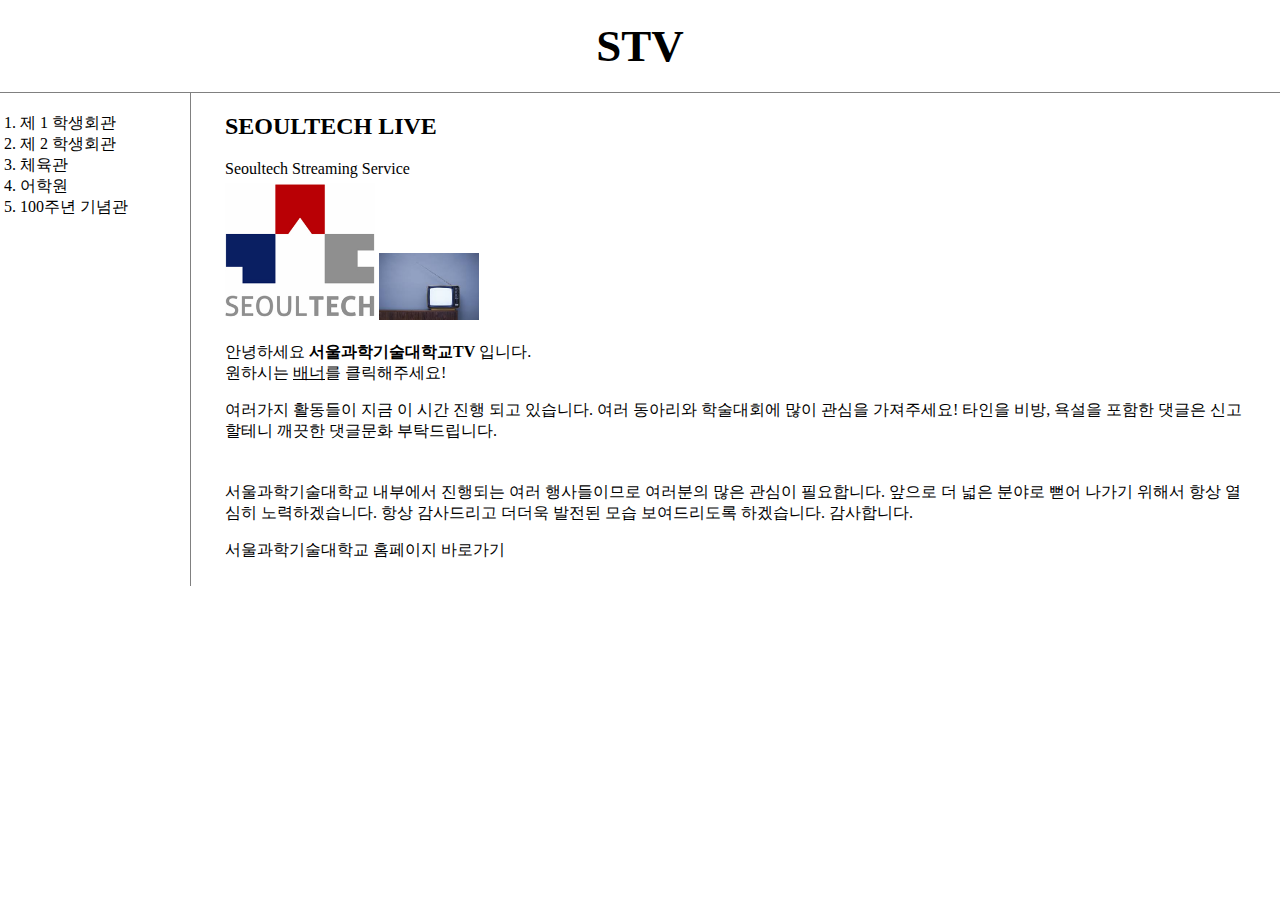
<file: index.html>
<!doctype html>
<html>
<head>
  <title>Seoultech Live</title>
  <meta charset="utf-8">
  <link rel="stylesheet" href="style.css">
</head>
<body>
  <h1><a href="index.html">STV</a></h1>
  <div id="grid">
  <ol>
    <li><a href="1.html">제 1 학생회관</a></li>
    <li><a href="2.html">제 2 학생회관</a></li>
    <li><a href="3.html">체육관</a></li>
    <li><a href="4.html">어학원</a></li>
    <li><a href="5.html">100주년 기념관</a></li>
  </ol>
  <div id="article">
<!--
<h1><a href="index.html"><font color="red">S - TECH LIVE STREAMING</font></a></h1>
<ul>
  <li><a href="1.html"><font color="red">제 1 학생회관</font></a></li>
  <li><a href="2.html"><font color="red">제 2 학생회관</font></a></li>
  <li><a href="3.html"><font color="red">체육관</font></a></li>
  <li><a href="4.html"><font color="red">어학원</font></a></li>
  <li><a href="5.html"><font color="red">100주년 기념관</font></a></li>
</ul>
-->
<h2>SEOULTECH LIVE</h2>
Seoultech Streaming Service<br>
<img src="img_ui01_01.gif" width="150">
<img src="images.jpg"width="100"><br><br>안녕하세요 <strong>서울과학기술대학교TV</strong> 입니다.
<br>원하시는 <u>배너</u>를 클릭해주세요!
<p>여러가지 활동들이 지금 이 시간 진행 되고 있습니다.
여러 동아리와 학술대회에 많이 관심을 가져주세요!
타인을 비방, 욕설을 포함한 댓글은 신고할테니 깨끗한 댓글문화 부탁드립니다.</p>
<p style="margin-top:40px;">서울과학기술대학교 내부에서 진행되는 여러 행사들이므로 여러분의 많은 관심이
  필요합니다. 앞으로 더 넓은 분야로 뻗어 나가기 위해서 항상 열심히 노력하겠습니다.
  항상 감사드리고 더더욱 발전된 모습 보여드리도록 하겠습니다. 감사합니다.</p>
<a href="http://www.seoultech.ac.kr" target="_blank" title="서울과기대 공식 홈페이지">서울과학기술대학교 홈페이지 바로가기</a>
</div>
</div>
  </body>
  </html>
</file>
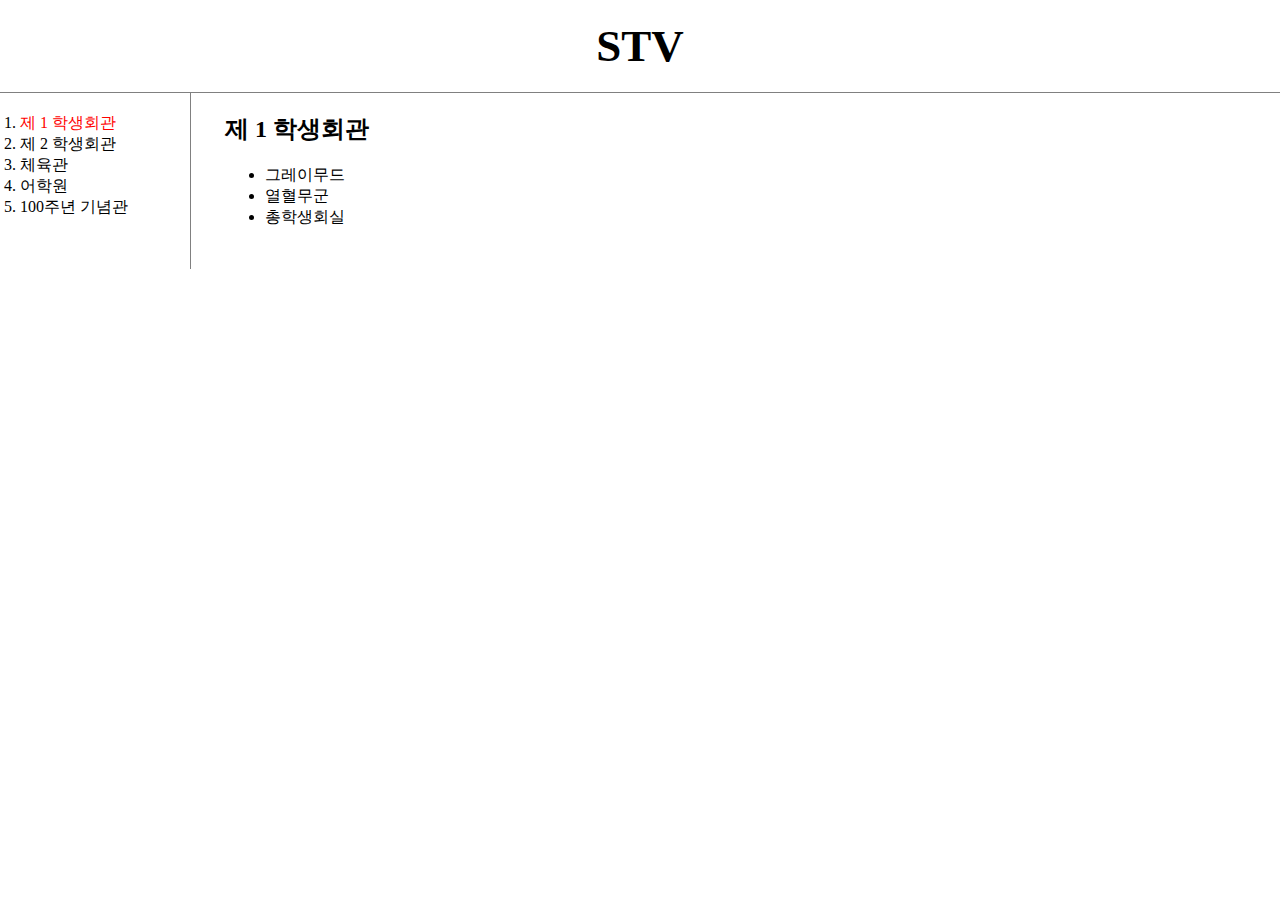
<file: 1.html>
<!doctype html>
<html>
<head>
  <title>제 1 학생회관 on air</title>
  <meta charset="utf-8">
  <link rel="stylesheet" href="style.css">
</head>
<body>
  <h1><a href="index.html">STV</a></h1>
  <div id="grid">
  <ol>
    <li><a href="1.html" style="color:red">제 1 학생회관</a></li>
    <li><a href="2.html">제 2 학생회관</a></li>
    <li><a href="3.html">체육관</a></li>
    <li><a href="4.html">어학원</a></li>
    <li><a href="5.html">100주년 기념관</a></li>
  </ol>
  <div id="article">
  <h2>제 1 학생회관</h2>
<ul>
  <li>그레이무드</li>
    <li>열혈무군</li>
    <li>총학생회실</li>
    </ul>
  </div>
</div>
  </body>
  </html>
</file>
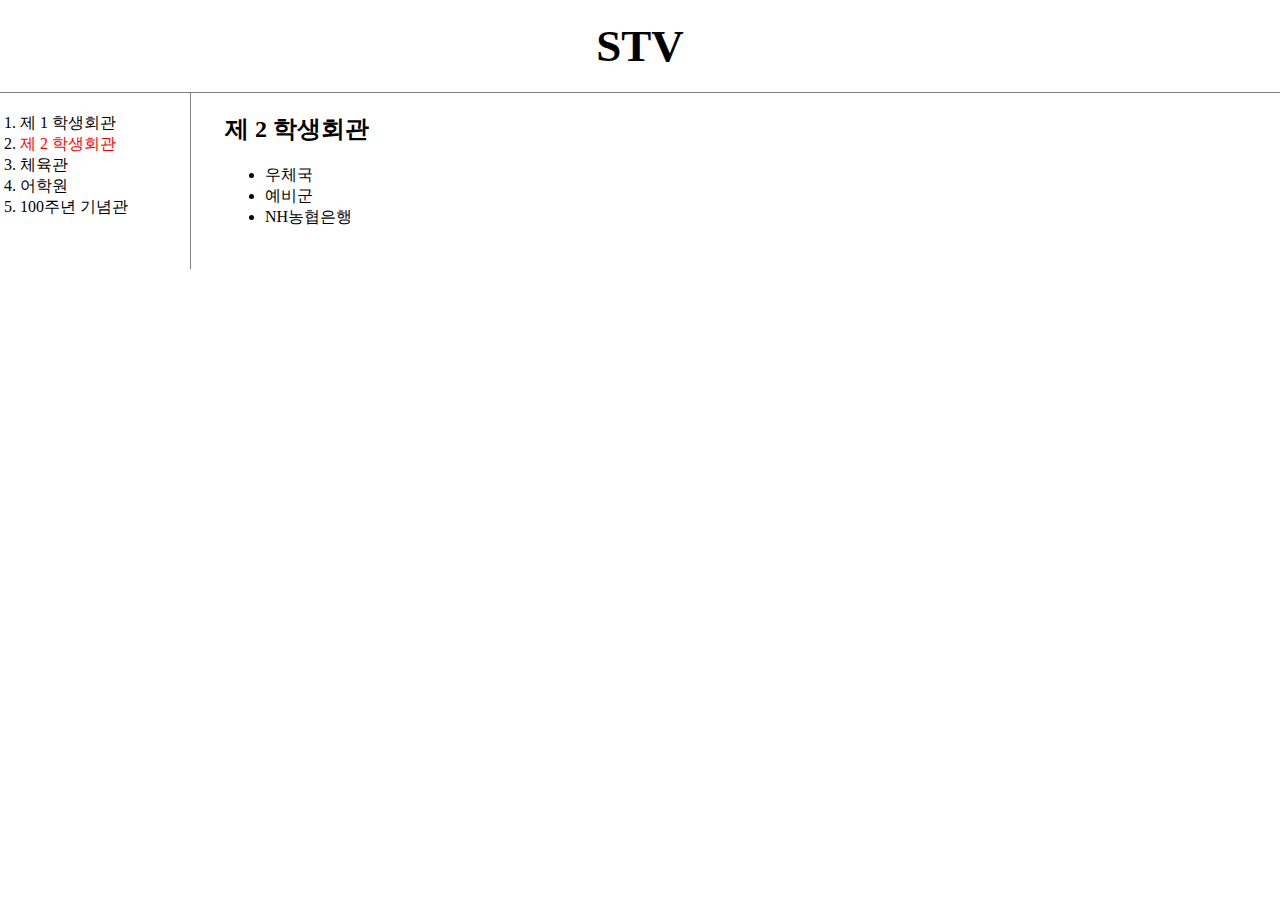
<file: 2.html>
<!doctype html>
<html>
<head>
  <title>제 2 학생회관</title>
  <meta charset="utf-8">
  <link rel="stylesheet" href="style.css">
</head>
<body>
  <h1><a href="index.html">STV</a></h1>
<div id="grid">
  <ol>
    <li><a href="1.html">제 1 학생회관</a></li>
    <li><a href="2.html" style="color:red">제 2 학생회관</a></li>
    <li><a href="3.html">체육관</a></li>
    <li><a href="4.html">어학원</a></li>
    <li><a href="5.html">100주년 기념관</a></li>
  </ol>
  <div id="article">
    <h2>제 2 학생회관</h2>
    <ul>
      <li>우체국</li>
      <li>예비군</li>
      <li>NH농협은행</li>
    </ui>
  </div>
</div>
</body>
  </html>
</file>
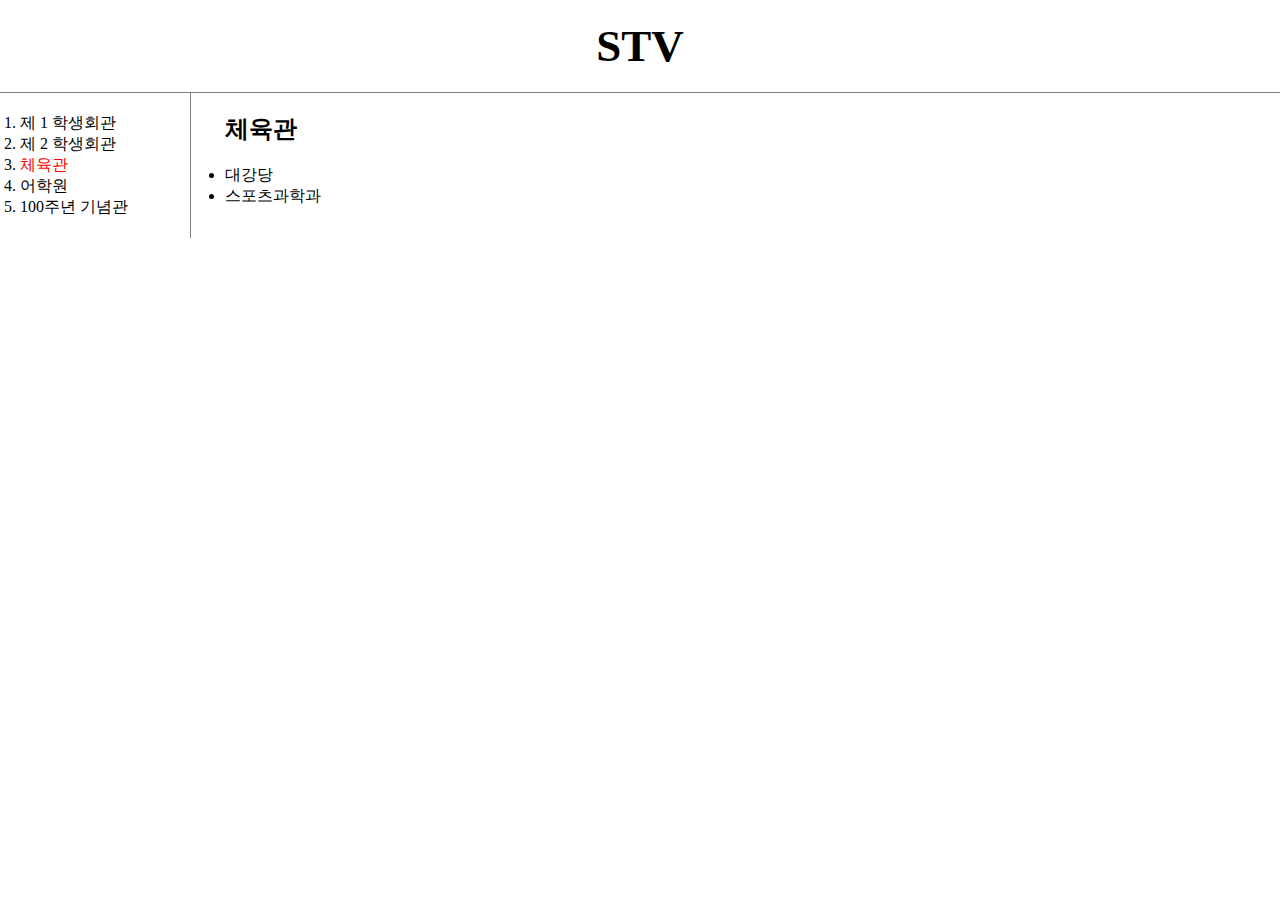
<file: 3.html>
<!doctype html>
<html>
<head>
  <title>서울과학기술대학교 체육관</title>
  <meta charset="utf-8">
  <link rel="stylesheet" href="style.css">
</head>
<body>
  <h1><a href="index.html">STV</a></h1>
  <div id="grid">
  <ol>
    <li><a href="1.html">제 1 학생회관</a></li>
    <li><a href="2.html">제 2 학생회관</a></li>
    <li><a href="3.html" style="color:red">체육관</a></li>
    <li><a href="4.html">어학원</a></li>
    <li><a href="5.html">100주년 기념관</a></li>
  </ol>
  <div id="article">
<h2>체육관</h2>
<ui>
  <li>대강당</li>
  <li>스포츠과학과</li>
</ui>
</div>
</div>
  </body>
  </html>
</file>
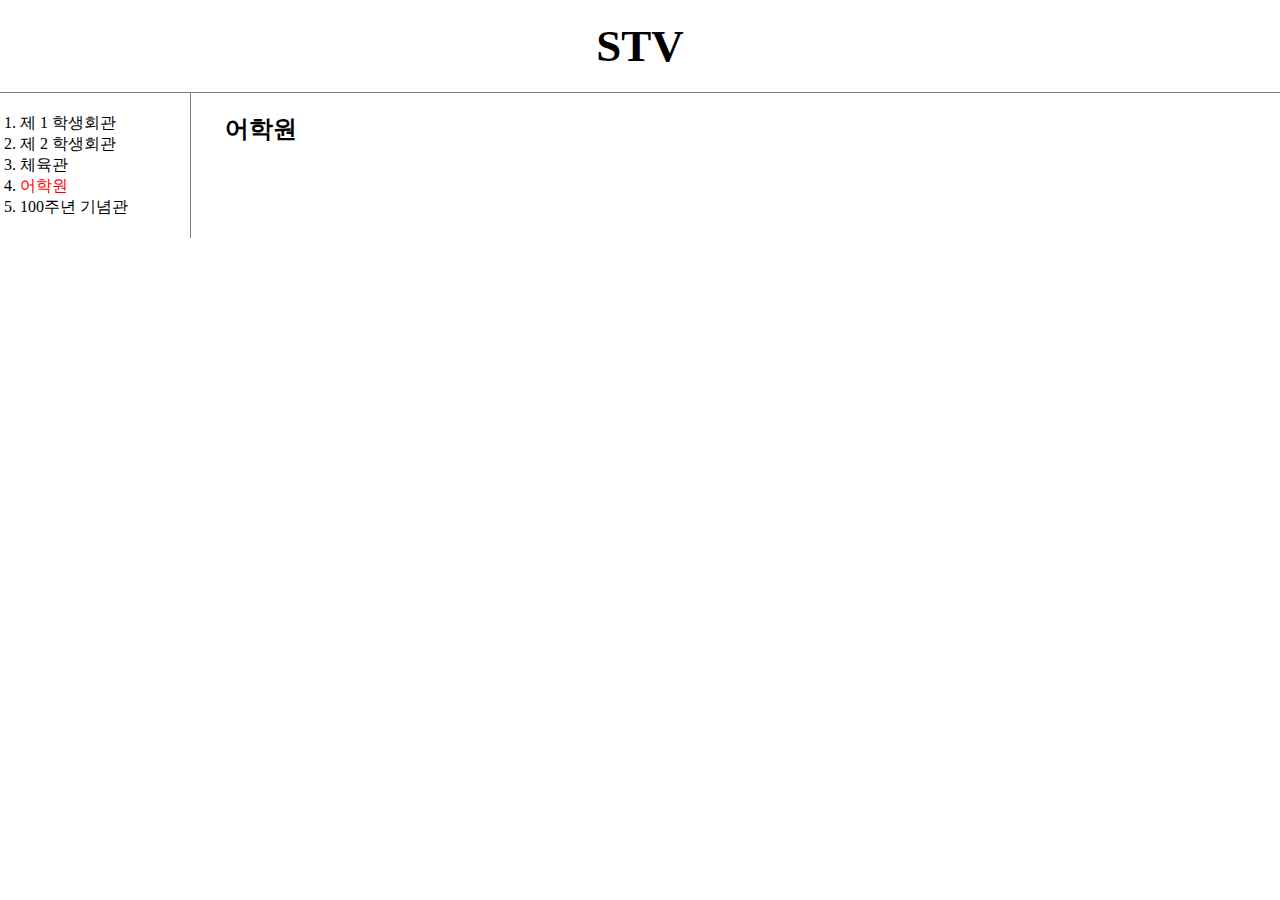
<file: 4.html>
<!doctype html>
<html>
<head>
  <title>Seoultech Live</title>
  <meta charset="utf-8">
  <link rel="stylesheet" href="style.css">
</head>
<body>
  <h1><a href="index.html">STV</a></h1>
  <div id="grid">
  <ol>
    <li><a href="1.html">제 1 학생회관</a></li>
    <li><a href="2.html">제 2 학생회관</a></li>
    <li><a href="3.html">체육관</a></li>
    <li><a href="4.html" style="color:red">어학원</a></li>
    <li><a href="5.html">100주년 기념관</a></li>
  </ol>
  <div id="article">
<h2>어학원</h2>
</div>
</div>
  </body>
  </html>
</file>
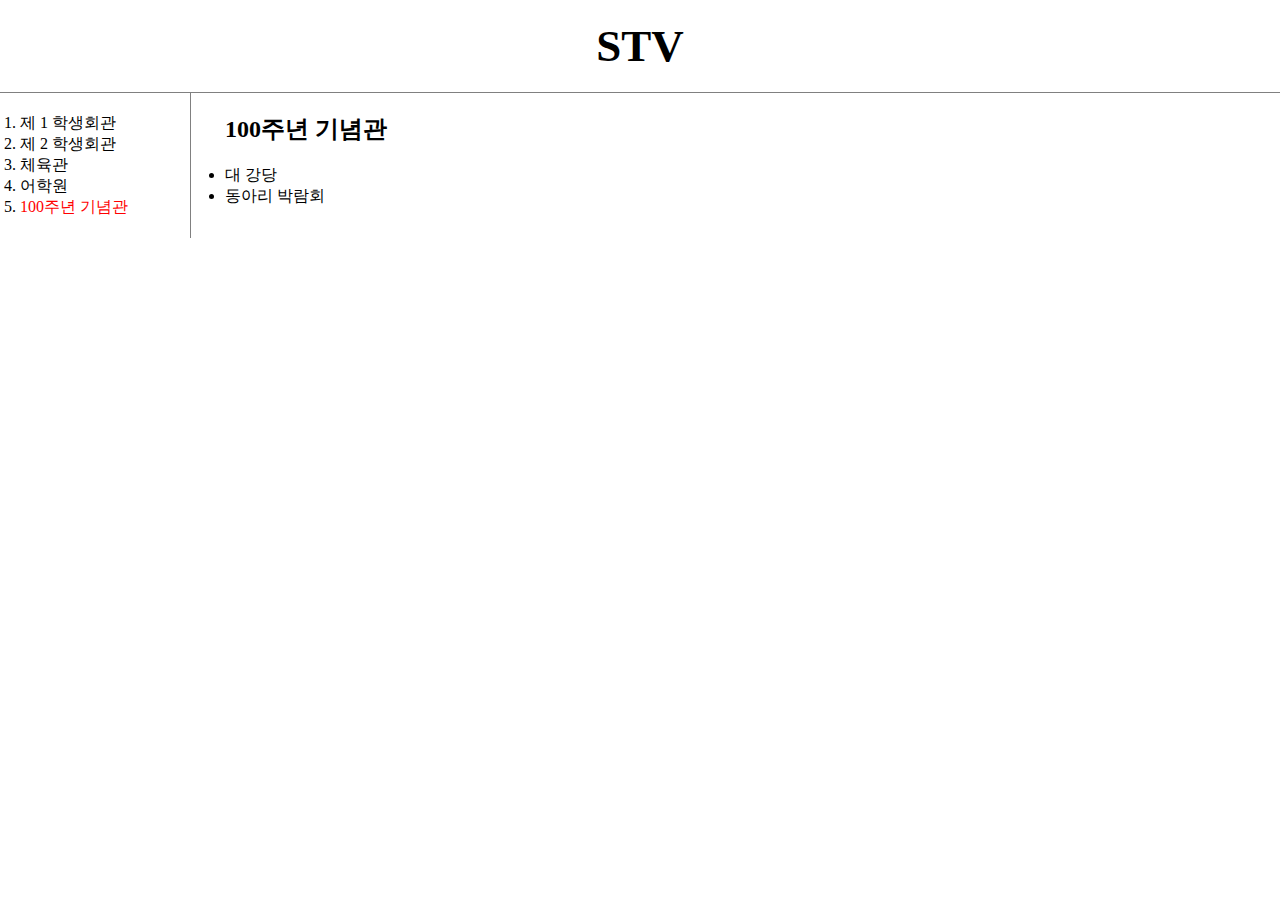
<file: 5.html>
<!doctype html>
<html>
<head>
  <title>Seoultech Live</title>
  <meta charset="utf-8">
  <link rel="stylesheet" href="style.css">
</head>
<body>
  <h1><a href="index.html">STV</a></h1>
  <div id="grid">
  <ol>
    <li><a href="1.html">제 1 학생회관</a></li>
    <li><a href="2.html">제 2 학생회관</a></li>
    <li><a href="3.html">체육관</a></li>
    <li><a href="4.html">어학원</a></li>
    <li><a href="5.html" style="color:red">100주년 기념관</a></li>
  </ol>
  <div id="article">
<h2>100주년 기념관</h2>
<ui>
  <li>대 강당</li>
  <li>동아리 박람회</li>
</ui>
</div>
</div>
  </body>
  </html>
</file>
<file: style.css>
body{
  margin:0;
}
  a{
    color:black;
  text-decoration: none;
  }
  h1{
    font-size:45px;
    text-align:center;
    border-bottom: 1px solid gray;
    margin:0;
    padding:20px;
      }
      ol{
        border-right:1px solid gray;
        width:150px;
        margin:0;
        padding:20px;
              }
  #grid{
    display:grid;
    grid-template-columns: 200px 1fr;
  }
  #grid ol{
      padding-left:20px;
    }

#grid #article{
padding:25px;
padding-top:0;
}
@media(max-width:400px){
#grid{
  display:block;
}
ol{
  border-right:none;
}
h1{
  border-bottom: none;
}
}
</file>
